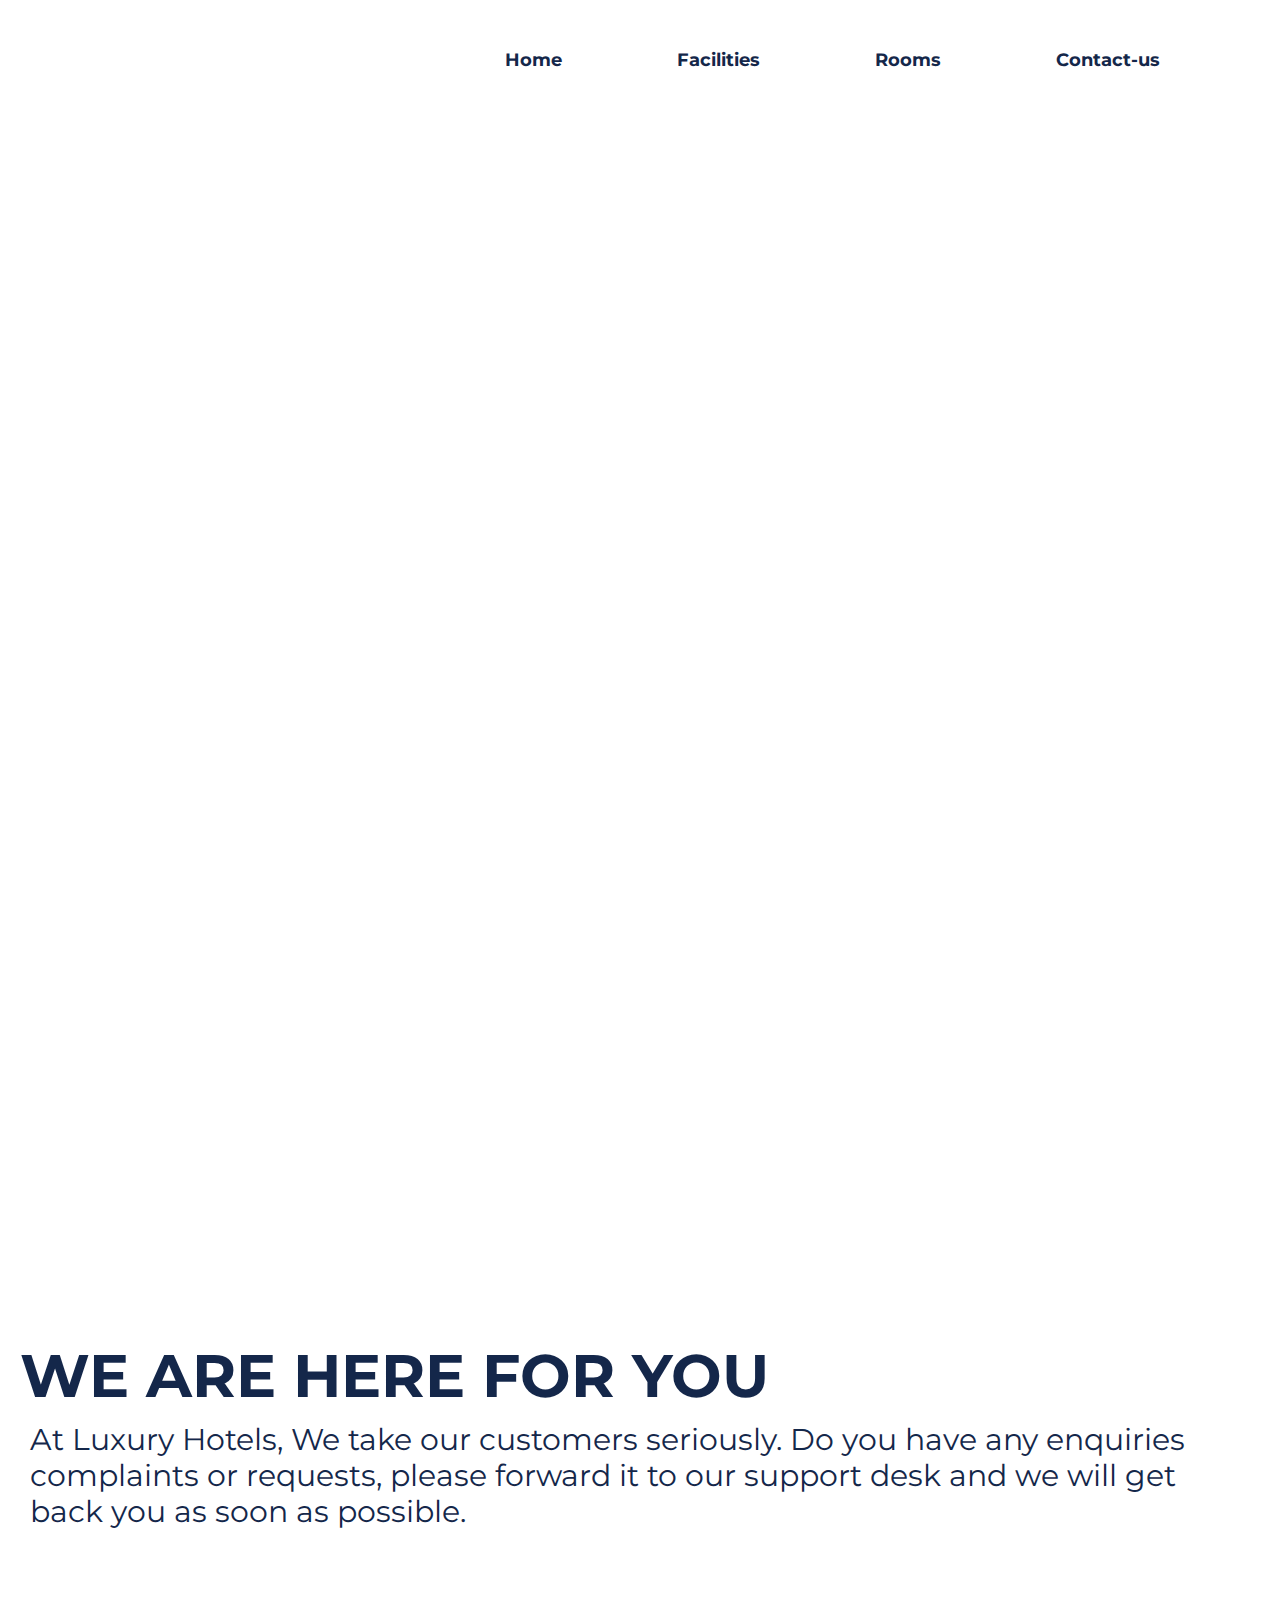
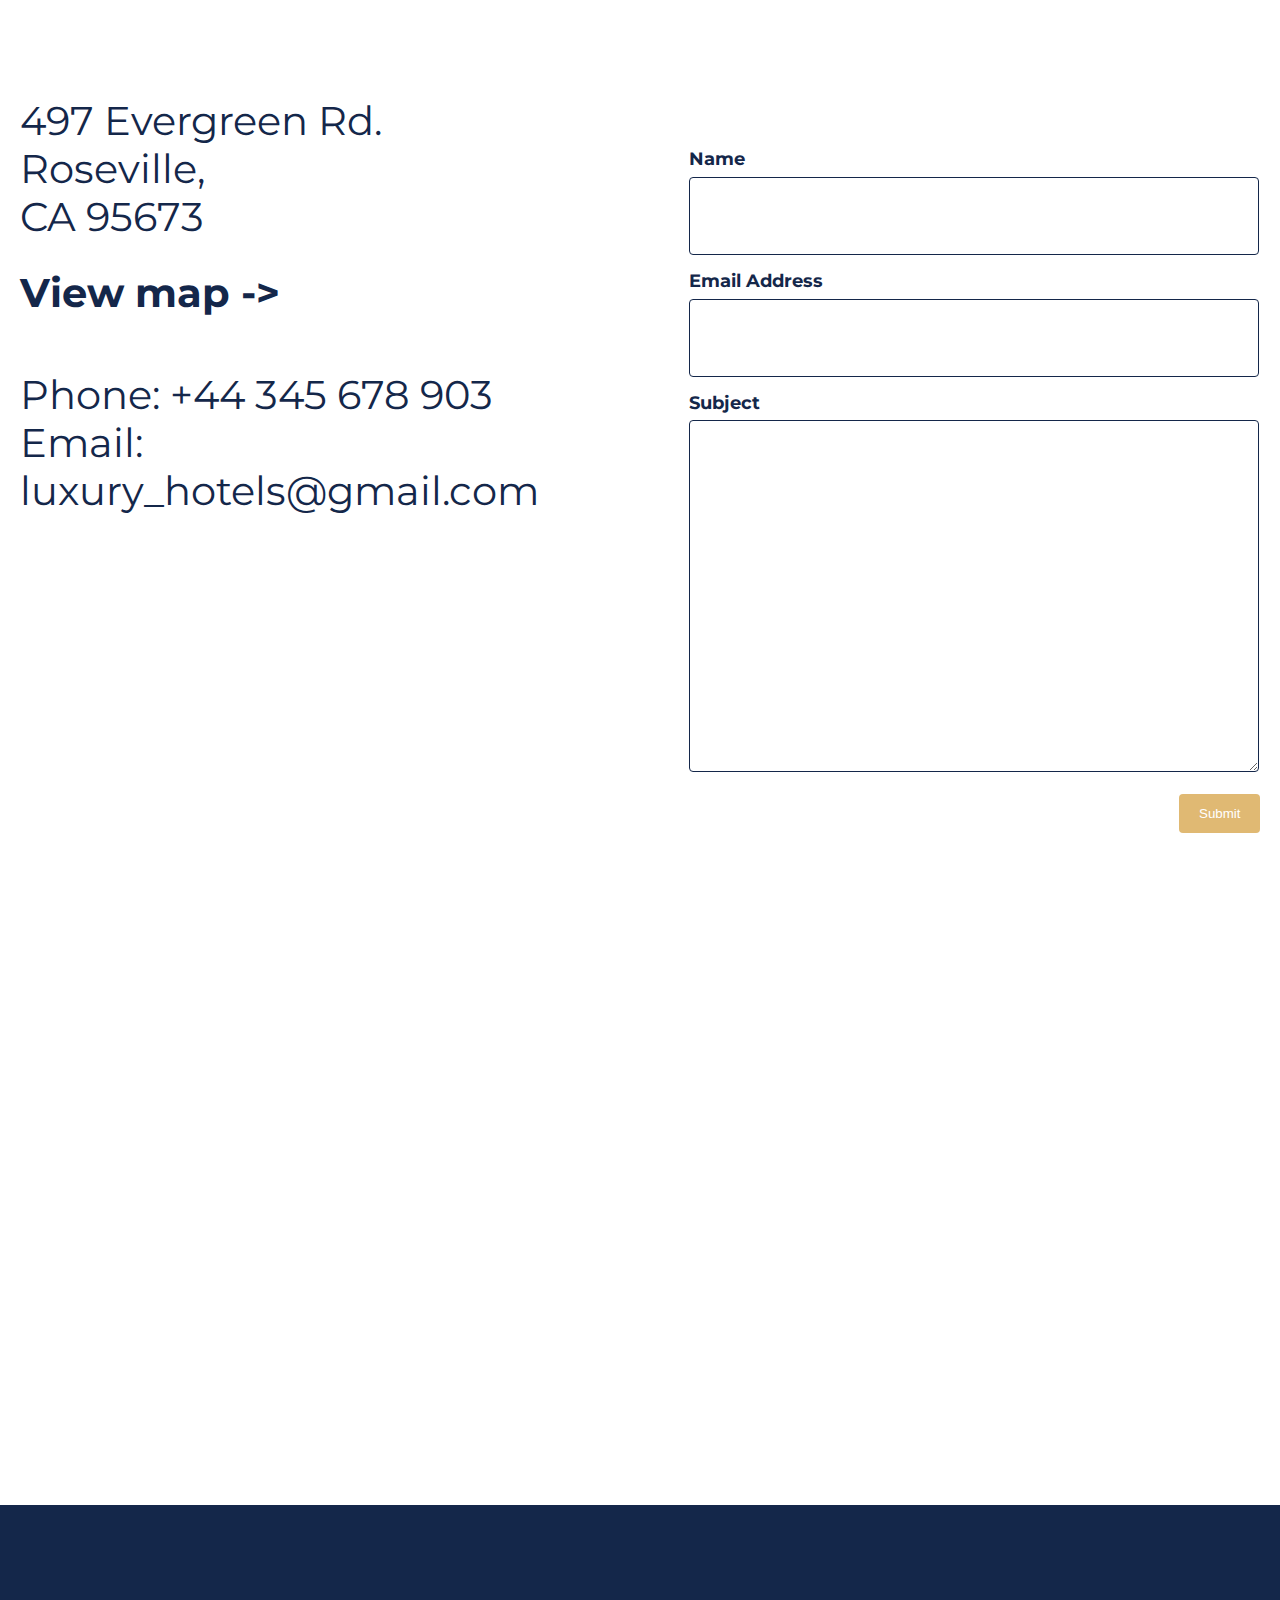
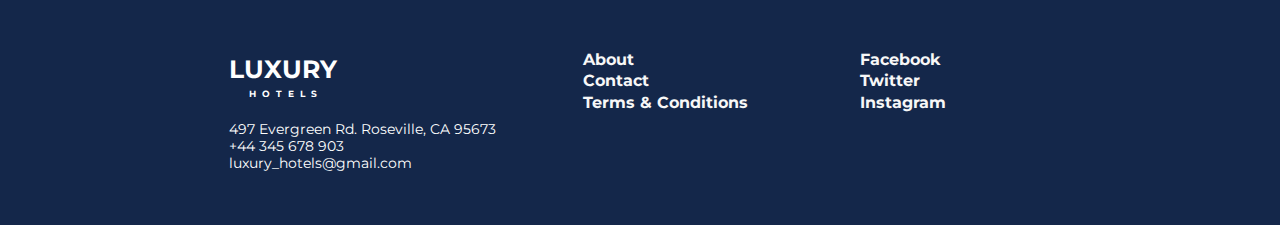
<file: contact.html>
<!DOCTYPE html>
<html lang="en">
<head>
    <meta charset="UTF-8">
    <meta name="viewport" content="width=device-width, initial-scale=1.0">
    <link rel="preconnect" href="https://fonts.googleapis.com" />
    <link rel="preconnect" href="https://fonts.gstatic.com" crossorigin />
    <link href="https://fonts.googleapis.com/css2?family=Montserrat:ital,wght@0,100..900;1,100..900&display=swap"
      rel="stylesheet" />
    <link rel="stylesheet" href="style.css">
    <title>CONTACT-US</title>
</head>
<body>
    <header class="container">
        <div class="nav">
          <a class="nav-a" href="contact.html">Contact-us</a>
          <a class="nav-a" href="rooms-and-rates.html">Rooms</a>
          <a class="nav-a" href="facilities.html">Facilities</a>
          <a class="nav-a" href="index.html">Home</a>
        </div>
      </header>
      
    <section class="block-components">
        <div class="container">
            <h3 class="here-text">WE ARE HERE FOR YOU</h3>
            <div class="here-for-you">At Luxury Hotels, We take our customers seriously. Do you have any enquiries complaints or requests, please forward it to our support desk and we will get back you as soon as possible.</div>
        </div>

        <article class="container contact-article">
            <div class="contact-row">
              <div class="contact-col-left">
                <div class="contact-text">497 Evergreen Rd. Roseville,<br> 
                    CA 95673
                    <div class="map"><a href="#" style="text-decoration: none; color: #14274A; ">View map -></a></div>
                    <p>Phone: +44 345 678 903<br>
                        Email: luxury_hotels@gmail.com</p>
                </div>
              </div>
              <div class="contact-col-right">
                <form action="./asstes/action_page.php">
                    <label for="fname">Name</label><br>
                    <input type="text" id="fname" name="firstname"><br>
                    <label for="country">Email Address</label><br>
                    <input type="text" id="femail" name="emailaddress"><br>
                    <label for="subject">Subject</label><br>
                    <textarea id="Message" name="Message" style="height:352px"></textarea><br>
                    <input type="submit" value="Submit"><br>
                  </form>

                </div>
              </div>
            </div>
          </article>
    </section>


    <footer>
        <section class="footer-container flex">
          <div class="footer-address-box footer-text">
            <h5>LUXURY</h5>
            <div class="hotel">HOTELS</div>
            <p class="footer-address-text">497 Evergreen Rd. Roseville, CA 95673<br>
              +44 345 678 903<br>
              luxury_hotels@gmail.com</p>
          </div>
          <ul class="category-flex">
            <li><p><a href="index.html">About</a></li></p>
            <li><p><a href="contact.html">Contact</a></li></p>
            <li><p><a href="#careers">Terms & Conditions</a></li></p>
        </ul>
    
        <ul class="category-flex">
          <li><p><a href="#about">Facebook</a></li></p>
          <li><p><a href="#careers">Twitter</a></li></p>
          <li><p><a href="#careers">Instagram</a></li></p>
      </ul>
        </section>
      </footer>
</body>
</html>
</file>
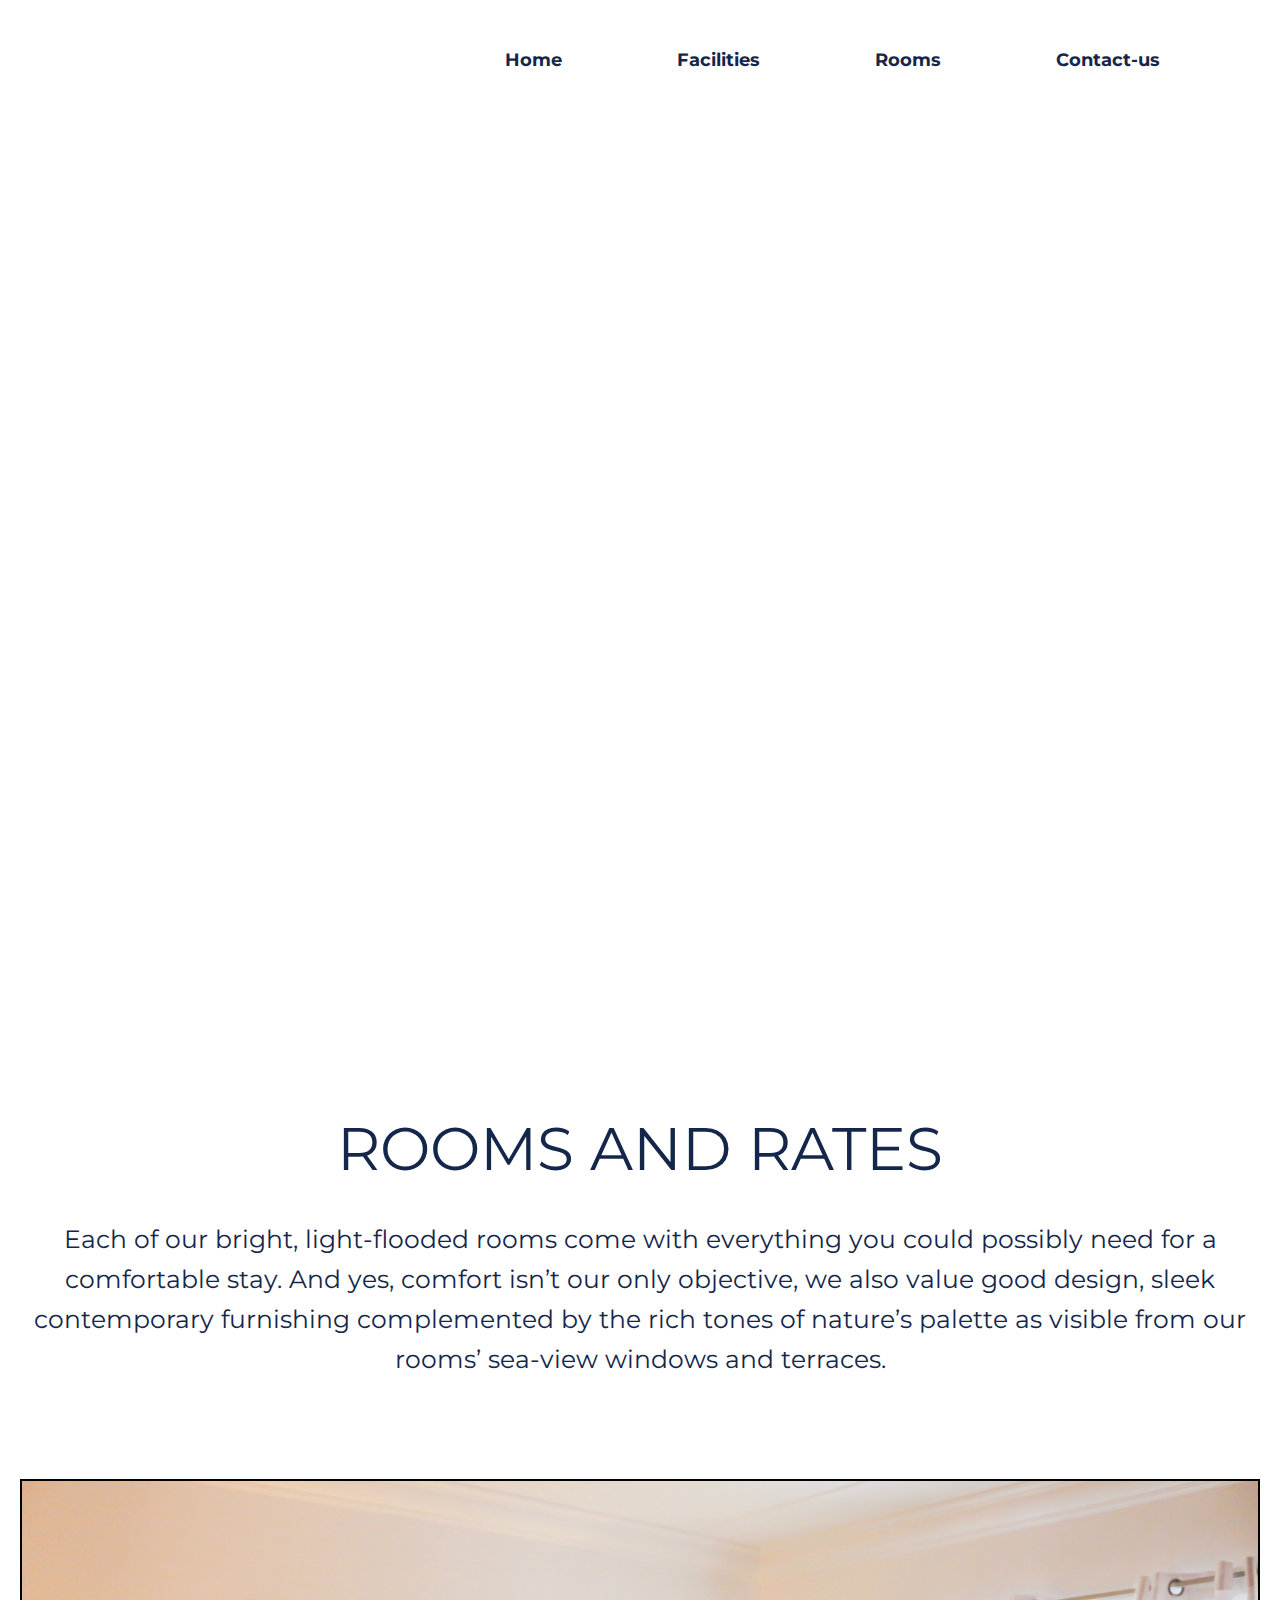
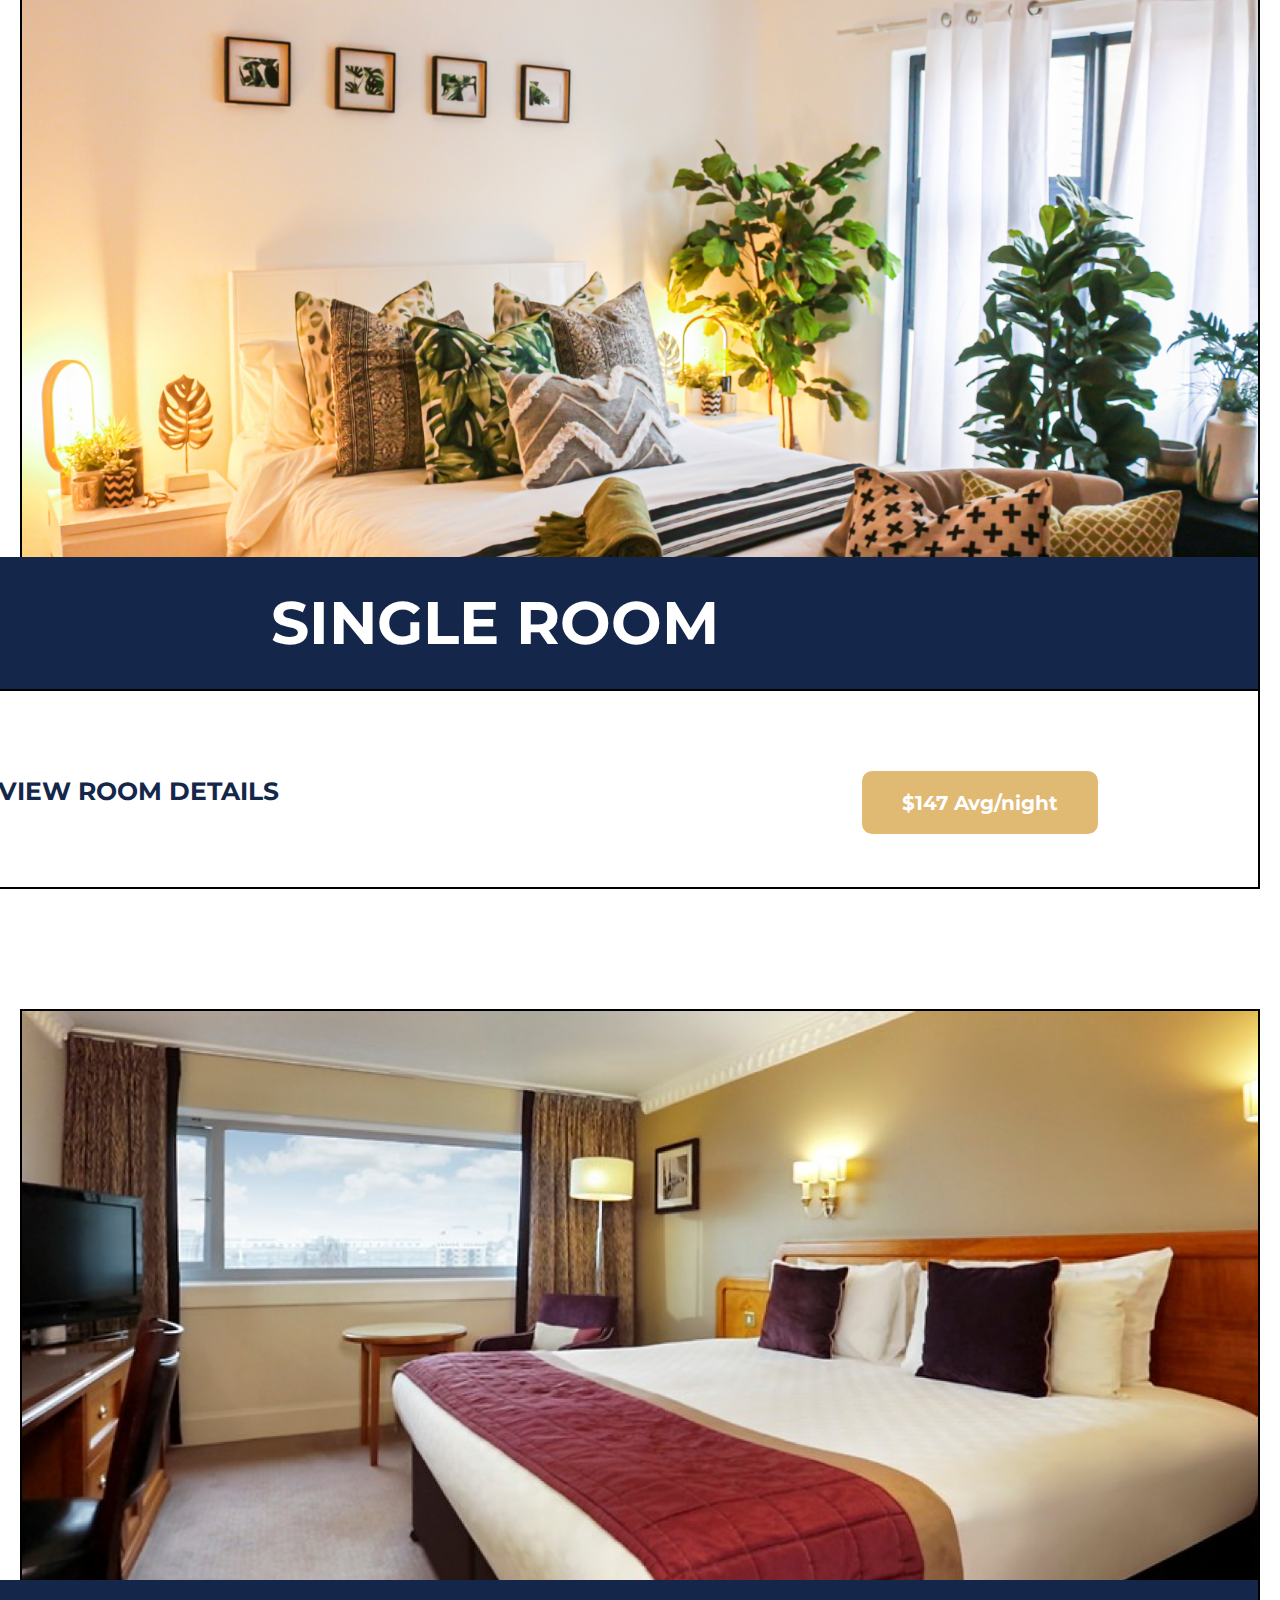
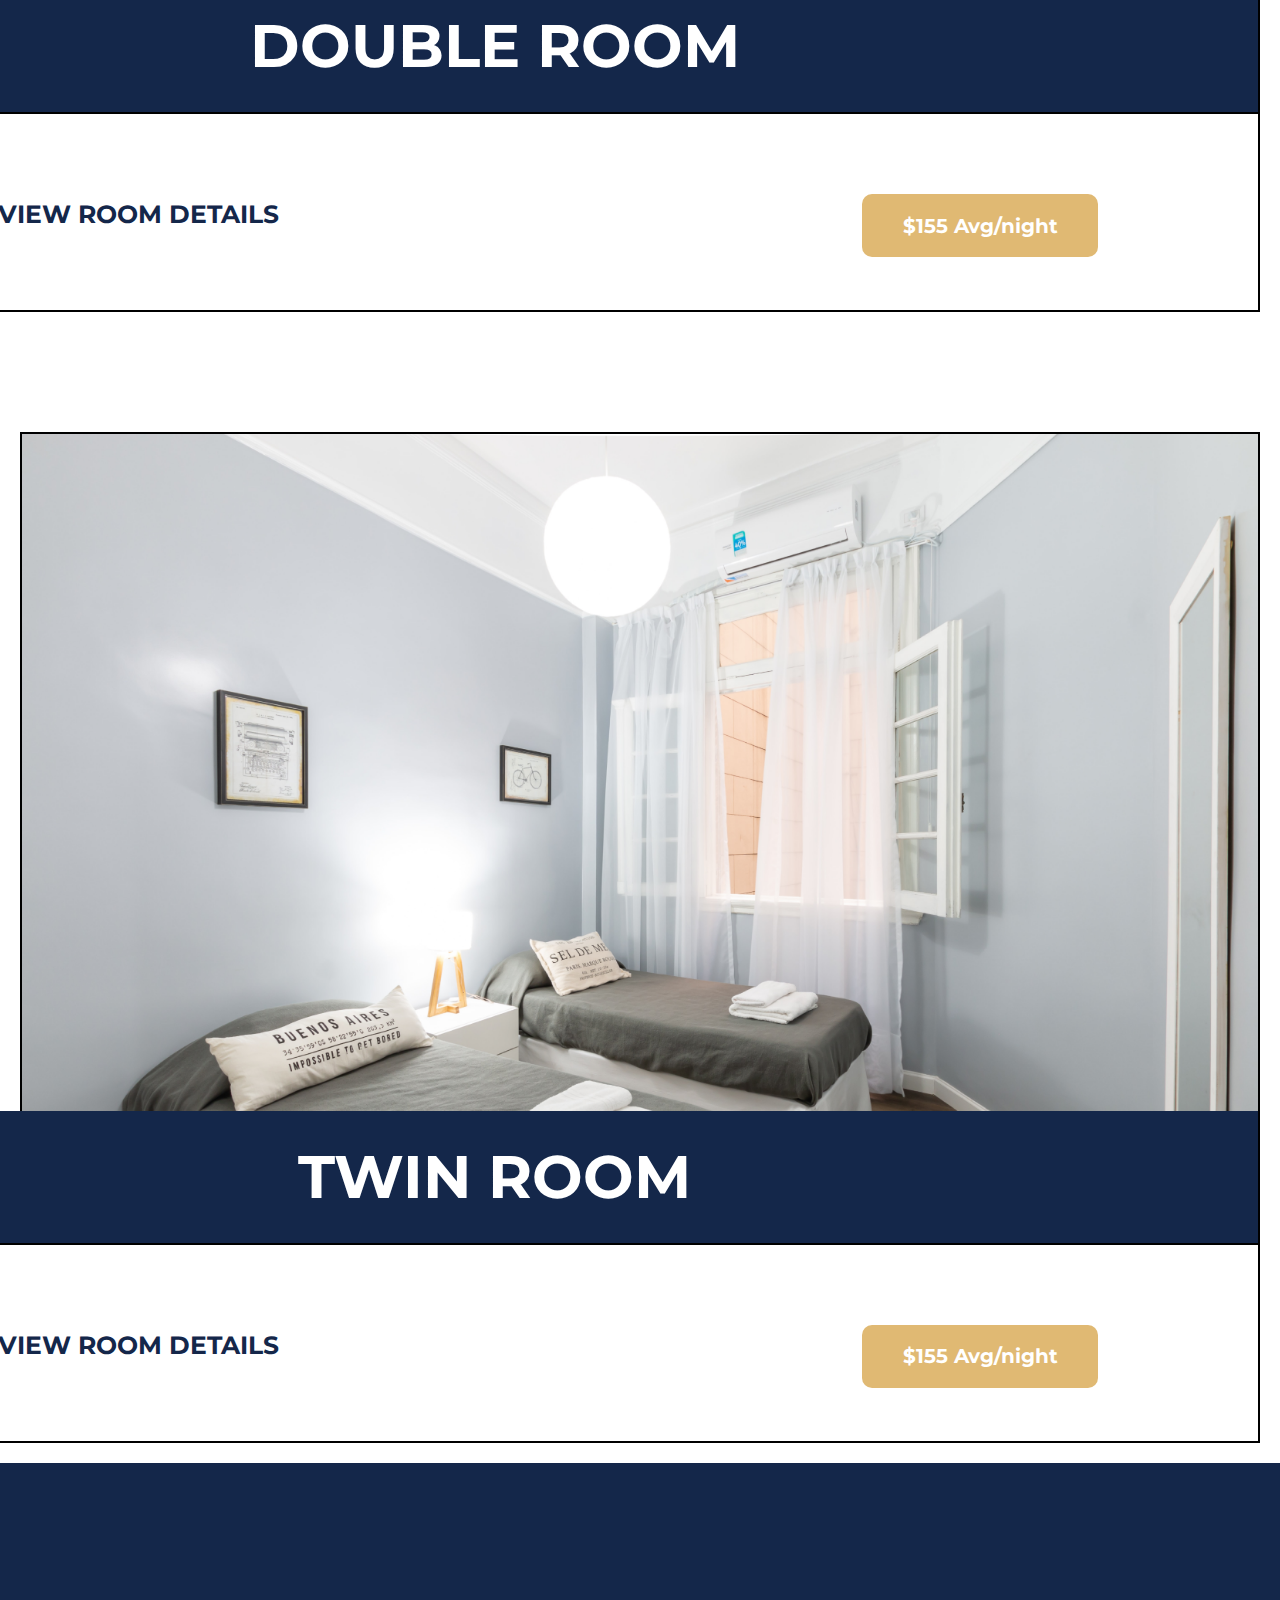
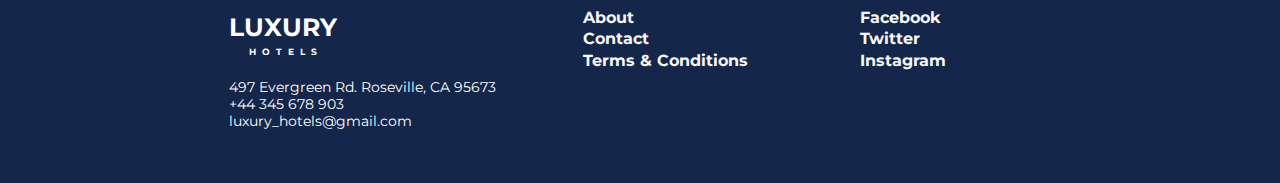
<file: rooms-and-rates.html>
<!DOCTYPE html>
<html lang="en">
<head>
    <meta charset="UTF-8">
    <meta name="viewport" content="width=device-width, initial-scale=1.0">
    <link rel="preconnect" href="https://fonts.googleapis.com" />
    <link rel="preconnect" href="https://fonts.gstatic.com" crossorigin />
    <link href="https://fonts.googleapis.com/css2?family=Montserrat:ital,wght@0,100..900;1,100..900&display=swap"
      rel="stylesheet" />
    <link rel="stylesheet" href="style.css">
    <title>Rooms and Rates</title>

</head>
<body>
    <header class="container">
        <div class="nav">
          <a class="nav-a" href="contact.html">Contact-us</a>
          <a class="nav-a" href="rooms-and-rates.html">Rooms</a>
          <a class="nav-a" href="facilities.html">Facilities</a>
          <a class="nav-a" href="index.html">Home</a>
        </div>
      </header>
      
    <section class="block-components">
        <div class="container-flex">
            <h3 class="facilities-text">ROOMS AND RATES</h3>
            <div class="h5 facilities-text">
                Each of our bright, light-flooded rooms come with everything you could possibly need for a comfortable stay. And yes, 
                comfort isn’t our only objective, we also value good design, sleek contemporary furnishing complemented 
                by the rich tones of nature’s palette as visible from our rooms’ sea-view windows and terraces. 
            </div>
            <div class="container-box room-card">
                <img src="./asstes/images/rooms/devon-janse-van-rensburg-_WEDFTZV0qU-unsplash 1.png" alt="single room" style="width: 100%";>
                <div class="bottom-center-rooms">
                    SINGLE ROOM
                    <div class="subclass">
                        <div class="btn-circle">
                            +
                            
                        </div>
                        <h5 class="btn-text">VIEW ROOM DETAILS</h5>
                        <div class="btn-primary">
                            $147  Avg/night
                        </div>
                    </div>
                </div>
            </div>
            <div class="container-box room-card">
                <img src="./asstes/images/rooms/double-room 1.png" alt="double room" style="width: 100%";>
                <div class="bottom-center-rooms">
                    DOUBLE ROOM
                    <div class="subclass">
                        <div class="btn-circle">
                            +
                            
                        </div>
                        <h5 class="btn-text">VIEW ROOM DETAILS</h5>
                        <div class="btn-primary">
                            $155  Avg/night
                        </div>
                    </div>
                </div>
            </div>
            <div class="container-box room-card">
                <img src="./asstes/images/rooms/fred-kleber-gTbaxaVLvsg-unsplash 1.png" alt="twin room" style="width: 100%";>
                <div class="bottom-center-rooms">
                    TWIN ROOM
                    <div class="subclass">
                        <div class="btn-circle">
                            +
                            
                        </div>
                        <h5 class="btn-text">VIEW ROOM DETAILS</h5>
                        <div class="btn-primary">
                            $155  Avg/night
                        </div>
                    </div>
                </div>
            </div>
        </div>
    </section>

    <footer>
        <section class="footer-container flex">
          <div class="footer-address-box footer-text">
            <h5>LUXURY</h5>
            <div class="hotel">HOTELS</div>
            <p class="footer-address-text">497 Evergreen Rd. Roseville, CA 95673<br>
              +44 345 678 903<br>
              luxury_hotels@gmail.com</p>
          </div>
          <ul class="category-flex">
            <li><p><a href="index.html">About</a></li></p>
            <li><p><a href="contact.html">Contact</a></li></p>
            <li><p><a href="#careers">Terms & Conditions</a></li></p>
        </ul>
    
        <ul class="category-flex">
          <li><p><a href="#about">Facebook</a></li></p>
          <li><p><a href="#careers">Twitter</a></li></p>
          <li><p><a href="#careers">Instagram</a></li></p>
      </ul>
        </section>
      </footer>
</body>
</html>
</file>
<file: style.css>
@import "./asstes/css/base.css";
@import "./asstes/css/layout.css";
@import "./asstes/css/components/button.css";
@import "./asstes/css/components/article-card.css";
@import "./asstes/css/components/footer.css";
@import "./asstes/css/components/form.css"
</file>
